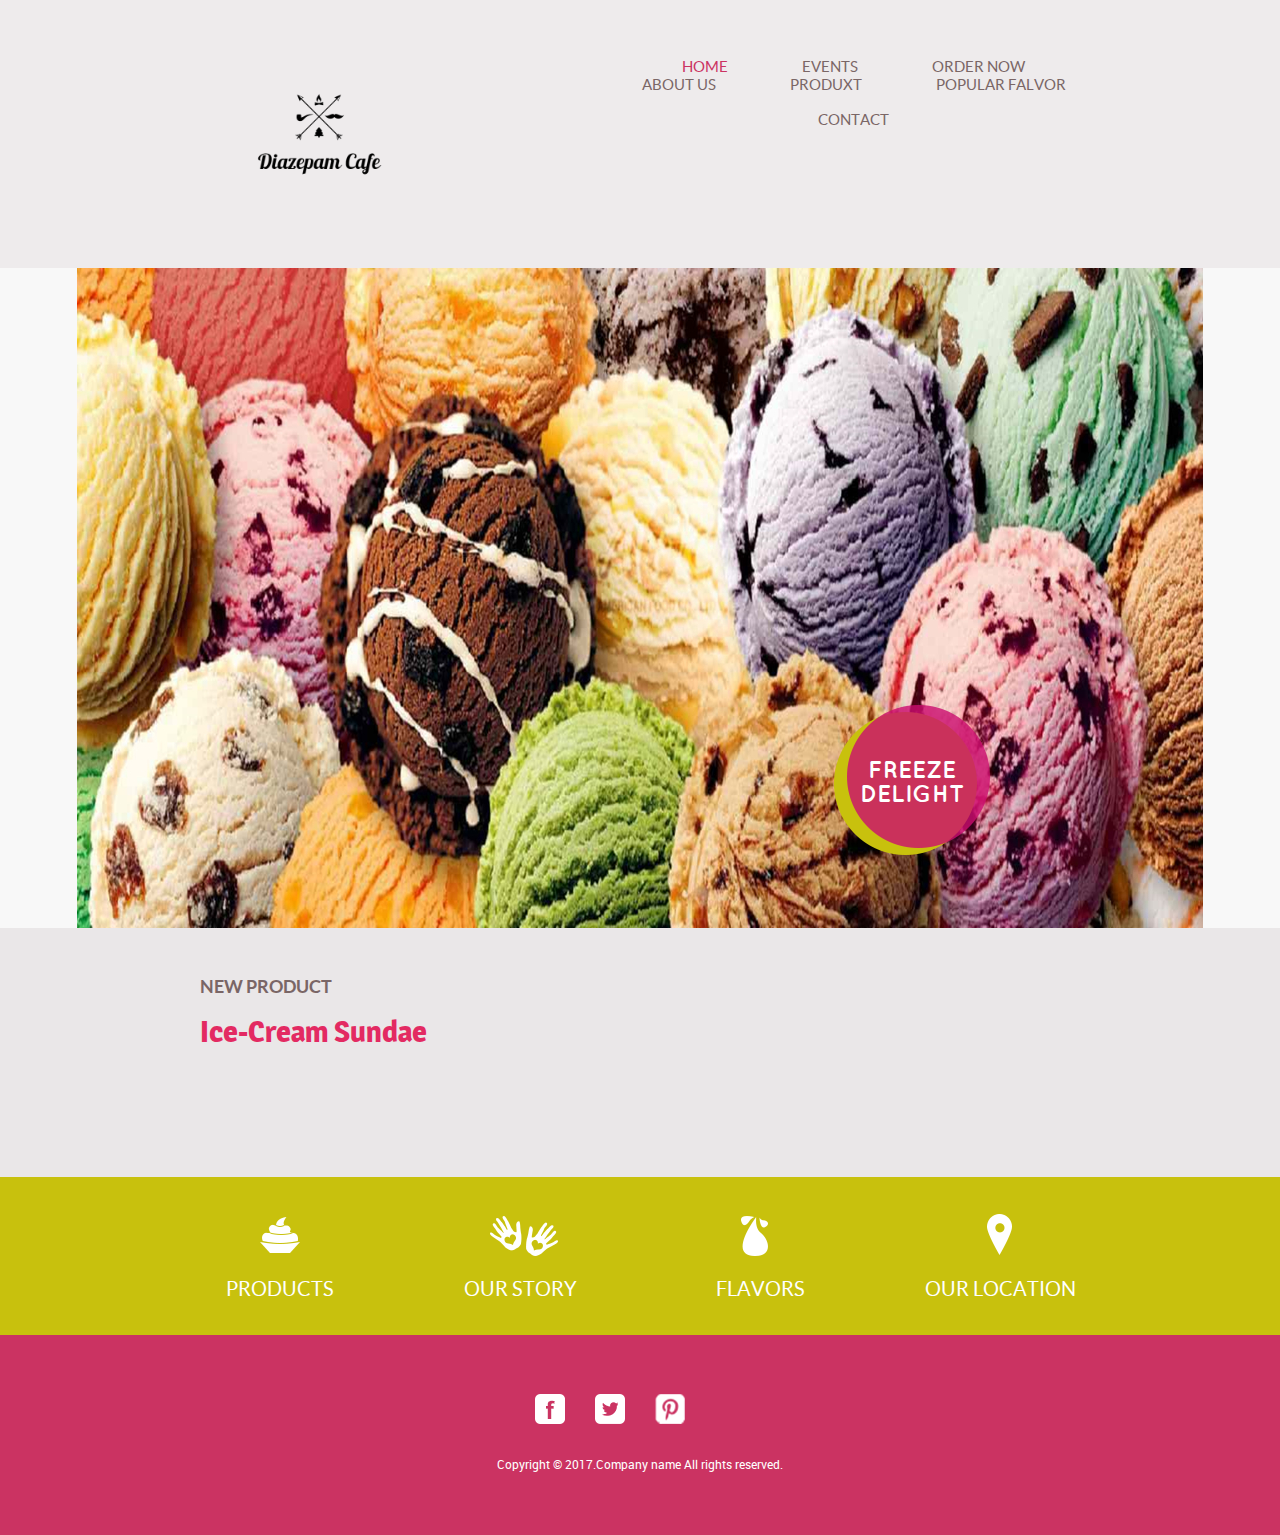
<file: index.html>
<!doctype html>
<html><!-- InstanceBegin template="/Templates/index.dwt" codeOutsideHTMLIsLocked="false" -->
<head>
	<meta charset="UTF-8">
	<meta name="viewport" content="width=device-width, initial-scale=1.0">
	<!-- InstanceBeginEditable name="doctitle" -->
	<title>Frozen Yogurt Shop</title>
	<!-- InstanceEndEditable -->
	<link rel="stylesheet" href="css/style.css" type="text/css">
	<link rel="stylesheet" type="text/css" href="css/mobile.css">
	<script src="js/mobile.js" type="text/javascript"></script>
	<!-- InstanceBeginEditable name="head" -->
	<!-- InstanceEndEditable -->
</head>
<body>
	<div id="page">
		<div id="header">
			<div>
				<a href="index.html" class="logo"><img src="images/logo.png" alt="" width="240" height="200"></a>
				<ul id="navigation">
										<li class="selected">
						<a href="index.html">Home</a>
					</li>
					<li> <a href="Events.html">Events</a> </li>
					<li> <a href="Order%20Now.html">ORDER NOW</a> </li>
					<li class="menu"><a href="about%20us.html">About US</a></li>
					
				  <li class="menu"><a href="product.html">PRODUXT</a>
					</li>
					<li> <a href="singlepost.html">popular falvor</a> </li>
					<li>
						<a href="Conatct%20and%20Feedback.html">Contact</a>
					</li>
				</ul>
			</div>
		</div>
		<!-- InstanceBeginEditable name="EditRegion1" -->
		</div><div id="body" class="home">
			<div class="header">
				<img src="images/bg-home.jpg" alt="">
				<div>
					<a href="product.html">Freeze Delight</a>
				</div>
			</div>
			<div class="body">
				<div>
					<div>
						<h1>NEW PRODUCT</h1>
						<h2>Ice-Cream Sundae</h2>
						
					</div>
</div>
			</div>
			<div class="footer">
				<div>
					<ul>
						<li>
							<a href="product.html" class="product"></a>
							<h1>PRODUCTS</h1>
						</li>
						<li>
							<a href="about.html" class="about"></a>
							<h1>OUR STORY</h1>
						</li>
						<li>
							<a href="product.html" class="flavor"></a>
							<h1>FLAVORS</h1>
						</li>
						<li>
							<a href="contact.html" class="contact"></a>
							<h1>OUR LOCATION</h1>
						</li>
					</ul>
				</div>
			</div>
		</div><!-- InstanceEndEditable -->
		<div id="footer">
			<div>
				<div class="connect">
					<a  class="facebook">facebook</a>
					<a  class="twitter">twitter</a>
					<a  class="pinterest">pinterest</a>
				</div>
				<p>Copyright &copy; 2017.Company name All rights reserved.</p>
			</div>
		</div>
	</div>
</body>
<!-- InstanceEnd --></html>
</file>
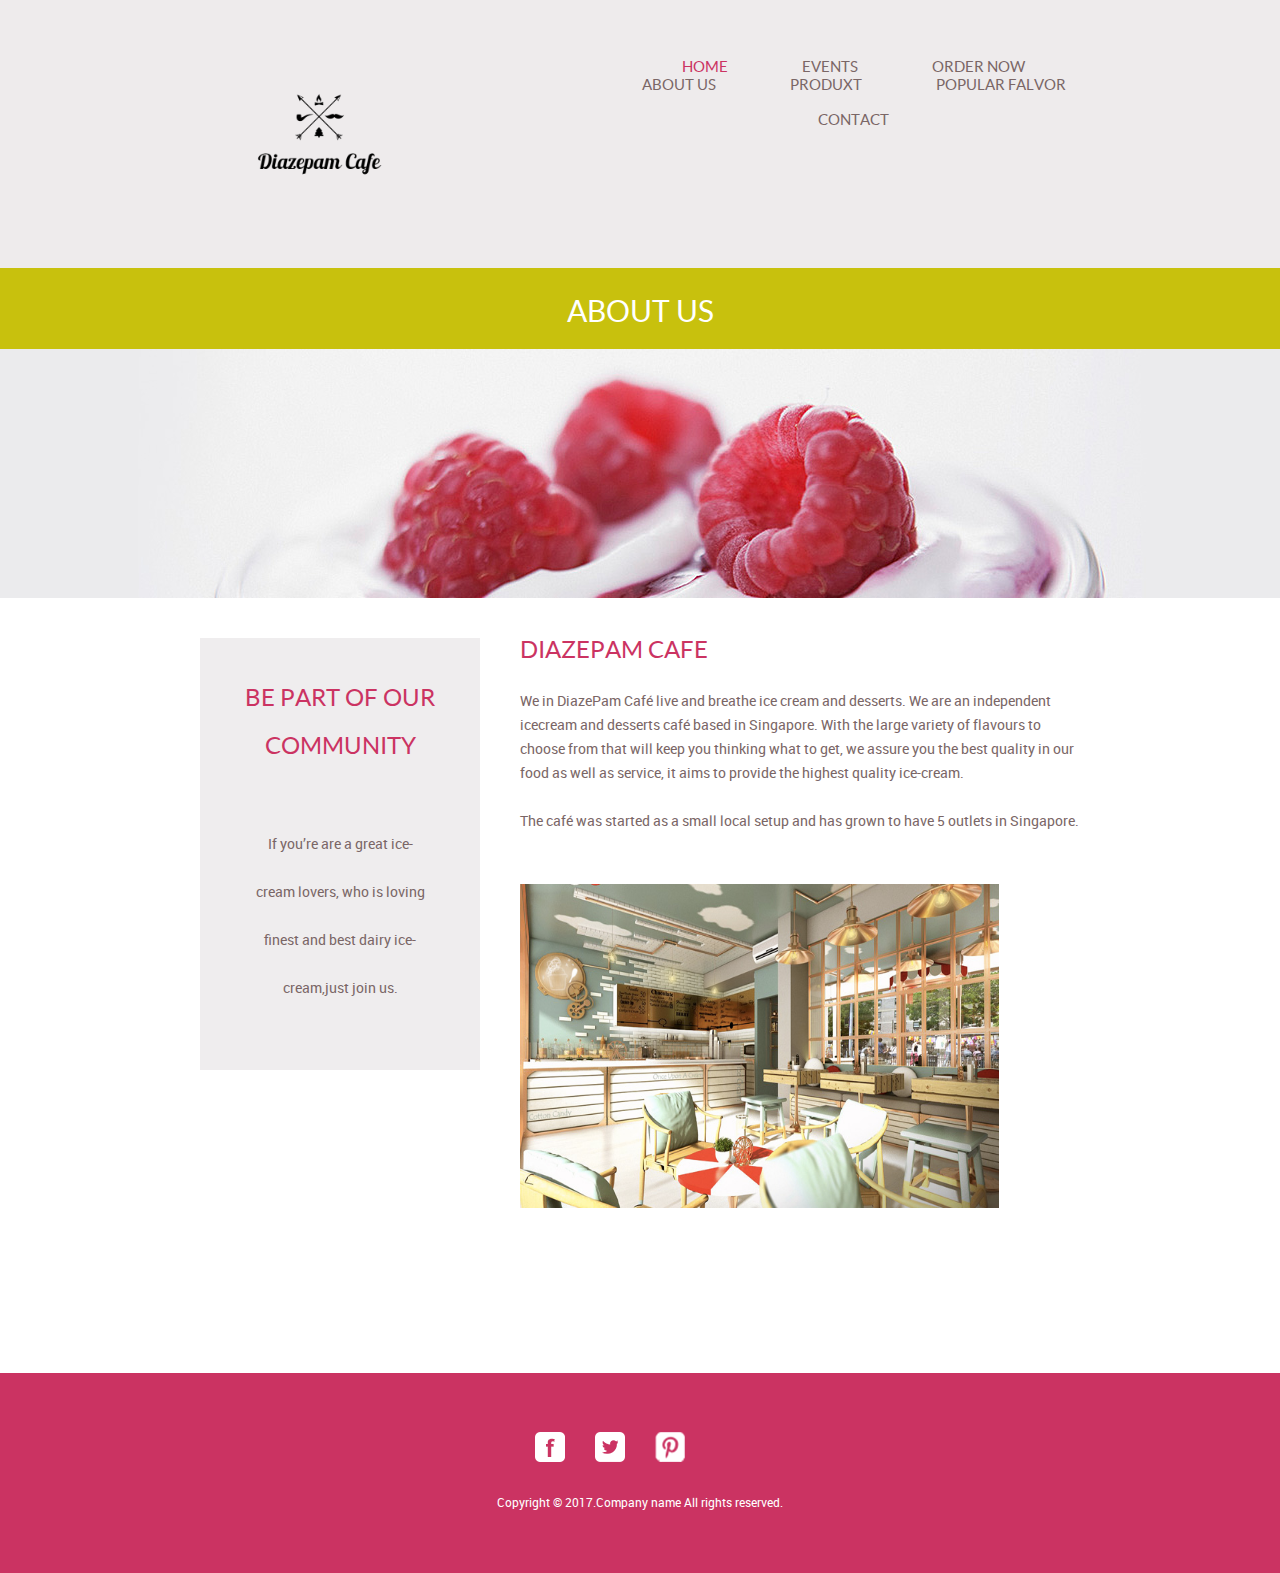
<file: about us.html>
<!doctype html>
<html><!-- InstanceBegin template="/Templates/index.dwt" codeOutsideHTMLIsLocked="false" -->
<head>
	<meta charset="UTF-8">
	<meta name="viewport" content="width=device-width, initial-scale=1.0">
	<!-- InstanceBeginEditable name="doctitle" -->
	<title>Frozen Yogurt Shop</title>
	<!-- InstanceEndEditable -->
	<link rel="stylesheet" href="css/style.css" type="text/css">
	<link rel="stylesheet" type="text/css" href="css/mobile.css">
	<script src="js/mobile.js" type="text/javascript"></script>
	<!-- InstanceBeginEditable name="head" -->
	<!-- InstanceEndEditable -->
</head>
<body>
	<div id="page">
		<div id="header">
			<div>
				<a href="index.html" class="logo"><img src="images/logo.png" alt="" width="240" height="200"></a>
				<ul id="navigation">
										<li class="selected">
						<a href="index.html">Home</a>
					</li>
					<li> <a href="Events.html">Events</a> </li>
					<li> <a href="Order Now.html">ORDER NOW</a> </li>
					<li class="menu"><a href="about us.html">About US</a></li>
					
				  <li class="menu"><a href="product.html">PRODUXT</a>
					</li>
					<li> <a href="singlepost.html">popular falvor</a> </li>
					<li>
						<a href="Conatct and Feedback.html">Contact</a>
					</li>
				</ul>
			</div>
		</div>
		<!-- InstanceBeginEditable name="EditRegion1" -->
		</div><div id="body">
			<div class="header">
				<div>
					<h1>About US</h1>
				</div>
			</div>
			<div class="body">
				<img src="images/bg-header-about.jpg" alt="">
			</div>
			<div class="footer">
				<div class="sidebar">
					<h1>Be Part of Our Community</h1>
					<p>If you’re are a great ice-cream lovers, who is loving  finest and best dairy ice-cream,just join us.</p>
				</div>
				<div class="article">
					<h1>Diazepam Cafe</h1>
					<p>We in DiazePam Café live and breathe ice cream and desserts. We are an independent icecream and desserts café based in Singapore. With the large variety of flavours to choose from that will keep you thinking what to get, we assure you the best quality in our food as well as service, it aims to provide the highest quality ice-cream.</p>
					<p>The café was started as a small local setup and has grown to have 5 outlets in Singapore.</p>
					
					<h1></h1>
					<span><img src="images/Once-Upon-a-cream-Ice-Cream-Shop-Thailand-MADA-Design-Factory-1.png" width="479" height="324" alt=""/></span>
					<span></span>
				  <p></p>
					<p></p>
				</div>
			</div>
		</div>
		
</body><!-- InstanceEndEditable -->
		<div id="footer">
			<div>
				<div class="connect">
					<a  class="facebook">facebook</a>
					<a  class="twitter">twitter</a>
					<a  class="pinterest">pinterest</a>
				</div>
				<p>Copyright &copy; 2017.Company name All rights reserved.</p>
			</div>
		</div>
	</div>
</body>
<!-- InstanceEnd --></html>
</file>
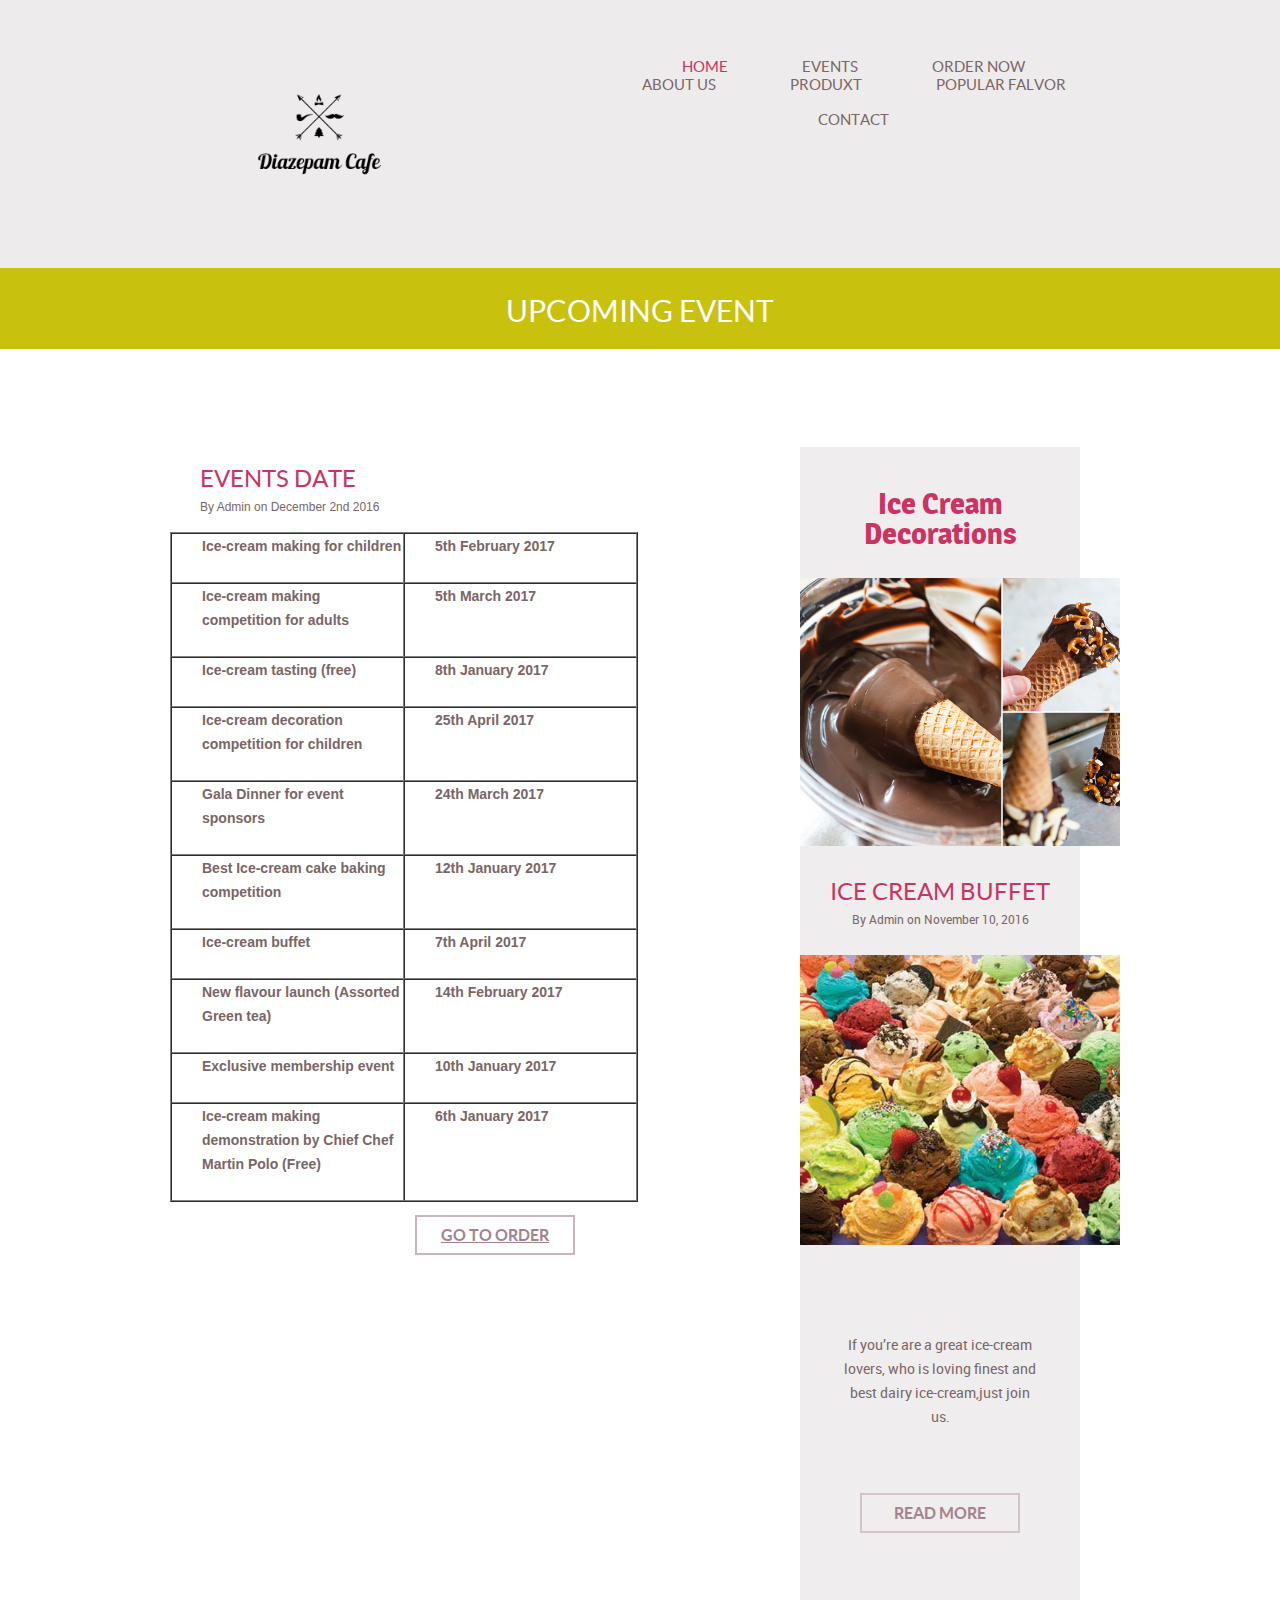
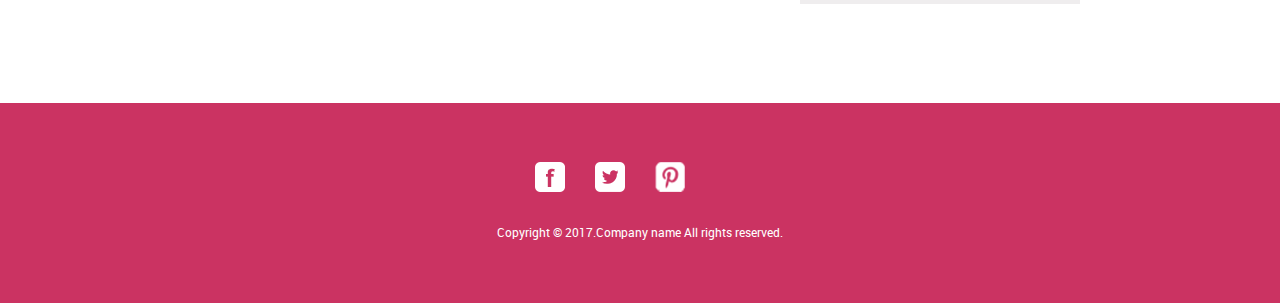
<file: Events.html>
<!doctype html>
<html><!-- InstanceBegin template="/Templates/index.dwt" codeOutsideHTMLIsLocked="false" -->
<head>
	<meta charset="UTF-8">
	<meta name="viewport" content="width=device-width, initial-scale=1.0">
	<!-- InstanceBeginEditable name="doctitle" -->
	<title>Frozen Yogurt Shop</title>
	<!-- InstanceEndEditable -->
	<link rel="stylesheet" href="css/style.css" type="text/css">
	<link rel="stylesheet" type="text/css" href="css/mobile.css">
	<script src="js/mobile.js" type="text/javascript"></script>
	<!-- InstanceBeginEditable name="head" -->
	<!-- InstanceEndEditable -->
</head>
<body>
	<div id="page">
		<div id="header">
			<div>
				<a href="index.html" class="logo"><img src="images/logo.png" alt="" width="240" height="200"></a>
				<ul id="navigation">
										<li class="selected">
						<a href="index.html">Home</a>
					</li>
					<li> <a href="Events.html">Events</a> </li>
					<li> <a href="Order%20Now.html">ORDER NOW</a> </li>
					<li class="menu"><a href="about%20us.html">About US</a></li>
					
				  <li class="menu"><a href="product.html">PRODUXT</a>
					</li>
					<li> <a href="singlepost.html">popular falvor</a> </li>
					<li>
						<a href="Conatct%20and%20Feedback.html">Contact</a>
					</li>
				</ul>
			</div>
		</div>
		<!-- InstanceBeginEditable name="EditRegion1" -->
		<div id="body">
			<div class="header">
				<div>
					<h1>Upcoming event</h1>
				</div>
			</div>
			<div class="singlepost">
			  <div class="featured">
			    <h1>Events Date</h1>
					<span>By Admin on December 2nd 2016</span>
					
			      <table border="1" cellspacing="0" cellpadding="0">
				      <tr>
				        <td width="231" valign="top" bgcolor="#FFFFFF" style="color: #E20BD8"><p><strong>Ice-cream   making for children</strong></p></td>
				        <td width="231" valign="top"><p><strong>5th   February 2017</strong></p></td>
			        </tr>
				      <tr>
				        <td width="231" valign="top" bgcolor="#FFFFFF" style="color: #E20BD8"><p><strong>Ice-cream   making competition for adults</strong></p></td>
				        <td width="231" valign="top"><p><strong>5th   March 2017</strong></p></td>
			        </tr>
				      <tr>
				        <td width="231" valign="top" bgcolor="#FFFFFF" style="color: #E20BD8"><p><strong>Ice-cream   tasting (free)</strong></p></td>
				        <td width="231" valign="top"><p><strong>8th   January 2017</strong></p></td>
			        </tr>
				      <tr>
				        <td width="231" valign="top" bgcolor="#FFFFFF" style="color: #E20BD8"><p><strong>Ice-cream   decoration competition for children</strong></p></td>
				        <td width="231" valign="top"><p><strong>25th   April 2017</strong></p></td>
			        </tr>
				      <tr>
				        <td width="231" valign="top" bgcolor="#FFFFFF" style="color: #E20BD8"><p><strong>Gala   Dinner for event sponsors</strong></p></td>
				        <td width="231" valign="top"><p><strong>24th   March 2017</strong></p></td>
			        </tr>
				      <tr>
				        <td width="231" valign="top" bgcolor="#FFFFFF" style="color: #E20BD8"><p><strong>Best   Ice-cream cake baking competition</strong></p></td>
				        <td width="231" valign="top"><p><strong>12th   January 2017</strong></p></td>
			        </tr>
				      <tr>
				        <td width="231" valign="top" bgcolor="#FFFFFF" style="color: #E20BD8"><p><strong>Ice-cream   buffet</strong></p></td>
				        <td width="231" valign="top"><p><strong>7th   April 2017</strong></p></td>
			        </tr>
				      <tr>
				        <td width="231" valign="top" bgcolor="#FFFFFF" style="color: #E20BD8"><p><strong>New   flavour launch (Assorted Green tea)</strong></p></td>
				        <td width="231" valign="top"><p><strong>14th   February 2017</strong></p></td>
			        </tr>
				      <tr>
				        <td width="231" valign="top" bgcolor="#FFFFFF" style="color: #E20BD8"><p><strong>Exclusive   membership event</strong></p></td>
				        <td width="231" valign="top"><p><strong>10th   January 2017</strong></p></td>
			        </tr>
				      <tr>
				        <td width="231" valign="top" bgcolor="#FFFFFF" style="color: #E20BD8"><p><strong>Ice-cream   making demonstration by Chief Chef Martin Polo (Free) </strong></p></td>
				        <td width="231" valign="top"><p><strong>6th   January 2017</strong></p></td>
			        </tr>
		        </table>
		        <p><a href="Order Now.html" class="load">go to order</a>			    </p>
			  </div>
				<div class="sidebar">
				  <h1>Ice Cream Decorations</h1>
					<img src="images/ice cream decorations.jpg" alt="" width="403" height="268"/>
<h2>Ice cream buffet</h2>
					<span>By Admin on November 10, 2016</span>
				  <img src="images/icecreambuffetcompressed.jpg" width="400" height="290" alt=""/>
<p>&nbsp;</p>
<p>If you’re are a great ice-cream lovers, who is loving  finest and best dairy ice-cream,just join us.</p>
					<a href="product.html" class="more">Read More</a>
				</div>
			</div>
		</div><!-- InstanceEndEditable -->
		<div id="footer">
			<div>
				<div class="connect">
					<a  class="facebook">facebook</a>
					<a  class="twitter">twitter</a>
					<a  class="pinterest">pinterest</a>
				</div>
				<p>Copyright &copy; 2017.Company name All rights reserved.</p>
			</div>
		</div>
	</div>
</body>
<!-- InstanceEnd --></html>
</file>
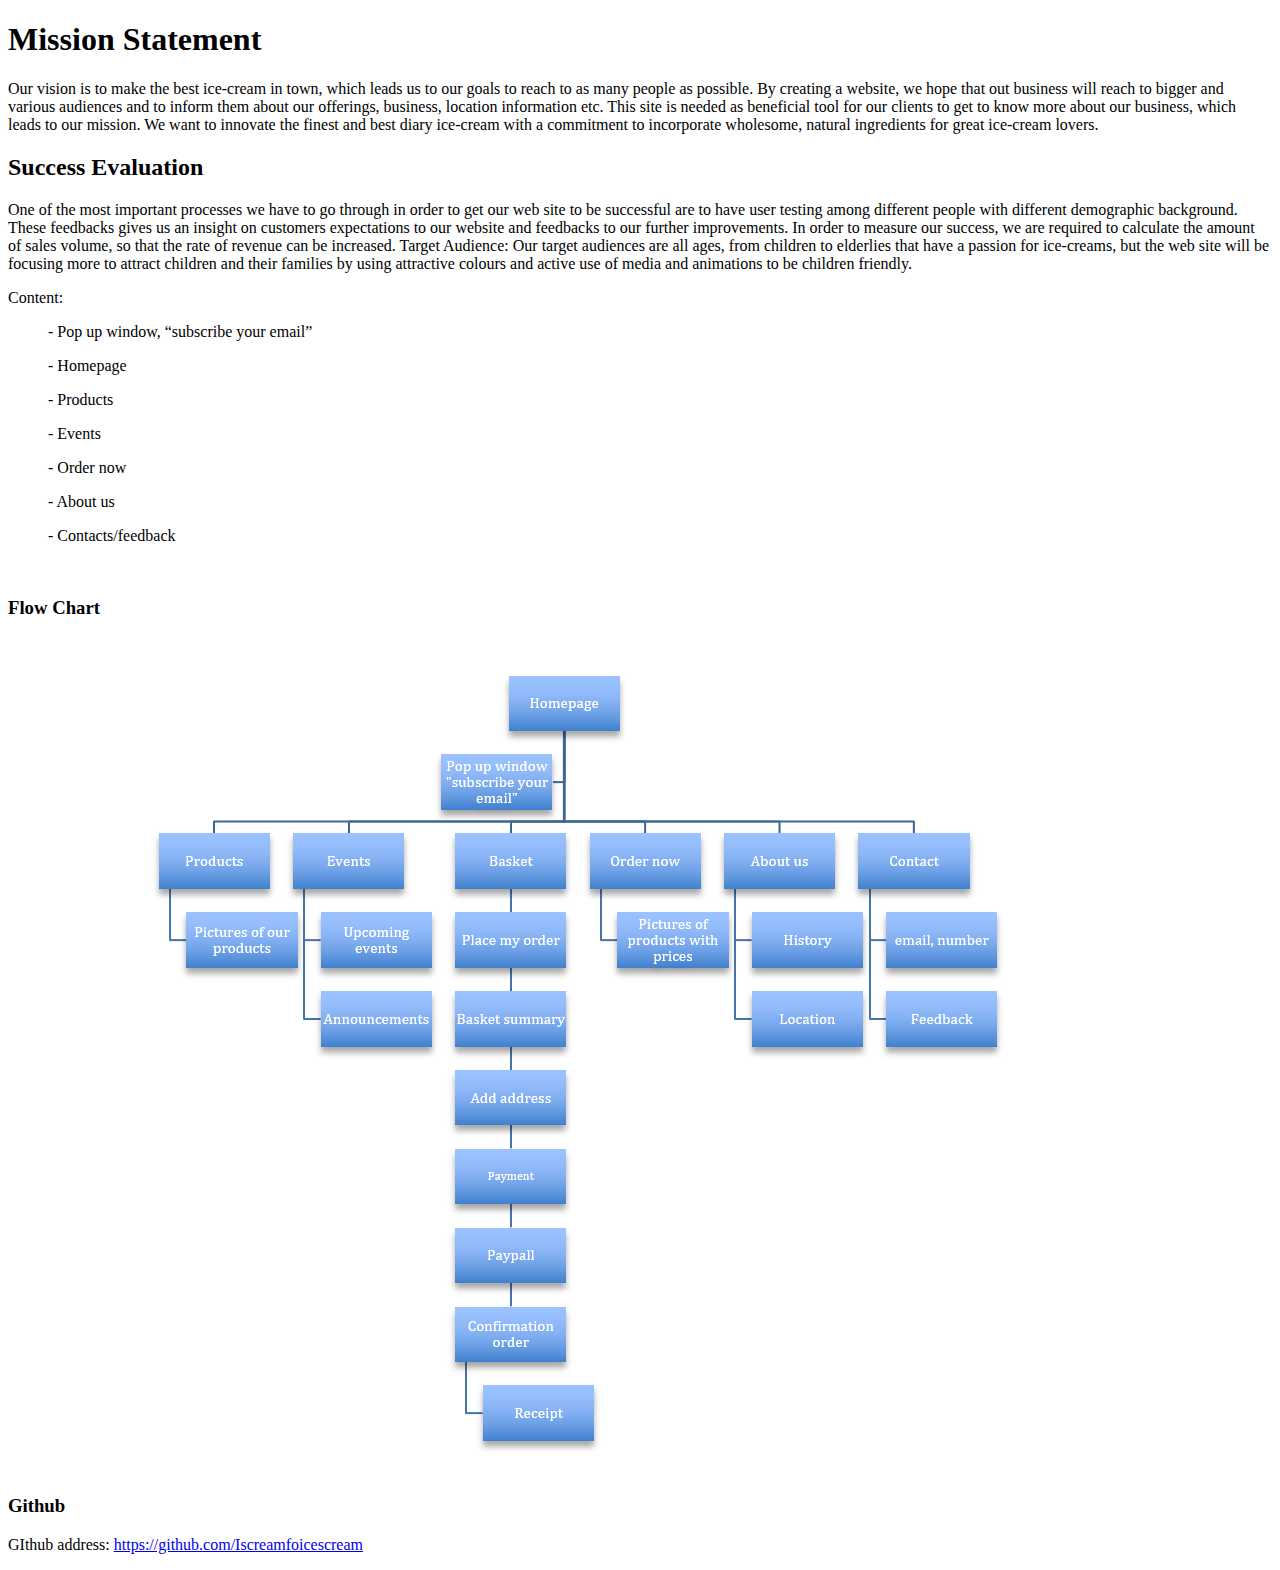
<file: Mission Statement (Ice Cream).html>
<!doctype html>
<html>
<head>
<meta charset="UTF-8">
<title>Icecream</title>
</head>

<body>
<h1>Mission Statement</h1>
<p>Our vision is to make the best ice-cream in town, which leads us to our goals to reach to as many people as possible. 
By creating a website, we hope that out business will reach to bigger and various audiences and to inform them about our offerings, business, location information etc. 

This site is needed as beneficial tool for our clients to get to know more about our business, which leads to our mission. We want to innovate the finest and best diary ice-cream with a commitment to incorporate wholesome, natural ingredients for great ice-cream lovers. 
</p>

<h2>Success Evaluation</h2>
<p>One of the most important processes we have to go through in order to get our web site to be successful are to have user testing among different people with different demographic background. These feedbacks gives us an insight on customers expectations to our website and feedbacks to our further improvements. 
In order to measure our success, we are required to calculate the amount of sales volume, so that the rate of revenue can be increased. 

Target Audience: 
Our target audiences are all ages, from children to elderlies that have a passion for ice-creams, but the web site will be focusing more to attract children and their families by using attractive colours and active use of media and animations to be children friendly. 
</p>
<p>Content:  </p>
<blockquote>
  <p>	-	Pop up window, “subscribe your email”  </p>
  <p>-	Homepage  </p>
  <p>-	Products</p>
  <p> -	Events</p>
  <p> -	Order now</p>
  <p> -	About us  </p>
  <p>-	Contacts/feedback </p>
  <p>&nbsp;</p>
</blockquote>

<h3>Flow Chart</h3>
<p><img src="images/Flowchart.png" width="1072" height="834" alt=""/></p>
<h3>Github </h3>
<p>GIthub address: <a href="https://github.com/Iscreamfoicescream">https://github.com/Iscreamfoicescream</a></p>
</body>
</html>
</file>
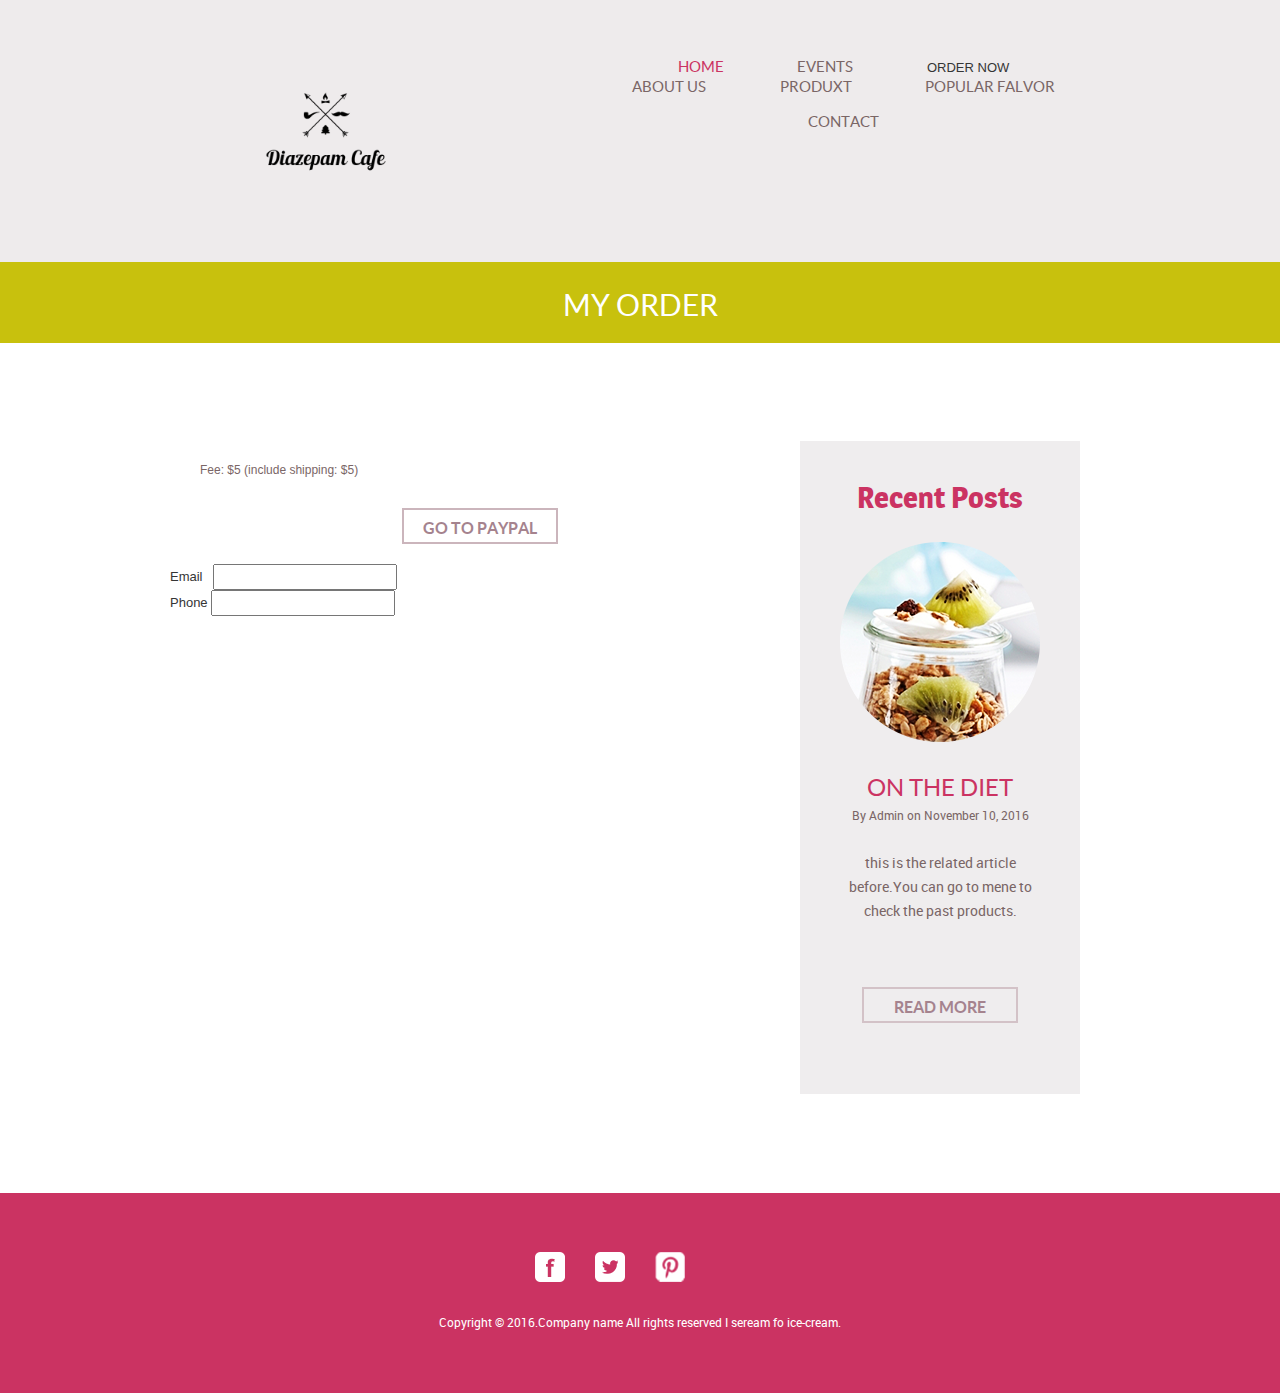
<file: Order Now.html>
<!doctype html>
<html>
<head>
    <meta charset="UTF-8">
    <meta name="viewport" content="width=device-width, initial-scale=1.0">
    <title>My Order</title>
    <link rel="stylesheet" href="css/style.css" type="text/css">
    <link rel="stylesheet" type="text/css" href="css/mobile.css">
    <script src="js/mobile.js" type="text/javascript"></script>
    <link rel="stylesheet" type="text/css" href="js/zui/css/zui.min.css">
    <script src="js/zui/lib/jquery/jquery.js" type="text/javascript"></script>
    <script src="js/zui/js/zui.min.js" type="text/javascript"></script>
    <script src="js/zui/lib/jquery/jquery.cookie.js" type="text/javascript"></script>
</head>
<body>
<div id="page">
    <div id="header">
        <div>
            <a href="product.html" class="logo"><img src="images/logo.png" alt="" width="241" height="194"></a>
            <ul id="navigation">
                <li class="selected">
                    <a href="index.html">Home</a>
                </li>
                <li><a href="Events.html">Events</a></li>
                <li>ORDER NOW</li>
                <li class="menu"><a href="about us.html">About US</a>

                </li>
                <li class="menu"><a href="product.html">PRODUXT</a>
                </li>
                <li> <a href="singlepost.html">popular falvor</a> </li>
                <li>
                    <a href="Conatct and Feedback.html">Contact</a>
            
                </li>
            </ul>
        </div>
    </div>
    <div id="body">
        <div class="header">
            <div>
                <h1>My Order</h1>
            </div>
        </div>
        <div class="singlepost">
            <div class="featured">
                <div class="order">
                </div>
                <span>Fee: $<span id="fee" style="display:inline-block;padding: 0">0</span> (include shipping: $5)</span>
                <a href="https://www.paypal.com" class="load">go to paypal</a>
                <br>
                Email &nbsp;&nbsp;<input id="email" type="text" onkeyup="checkEmail()"/>
                <span id="email-error" style="display:inline-block;color:red;"></span>
                <br>
                Phone <input id="phone" type="text" onkeyup="checkPhone()"/>
                <span id="phone-error" style="display:inline-block;color:red;"></span>
            </div>
            <div class="sidebar">
                <h1>Recent Posts</h1>
                <img src="images/on-diet.png" alt="">
                <h2>ON THE DIET</h2>
                <span>By Admin on November 10, 2016</span>
                <p>this is the related article before.You can go to mene to check the past products.</p>
                <a href="product.html" class="more">Read More</a>
            </div>
        </div>
    </div>
    <div id="footer">
        <div>
            <div class="connect">
                <a class="facebook">facebook</a>
                <a class="twitter">twitter</a>
                <a class="pinterest">pinterest</a>
            </div>
            <p>Copyright &copy; 2016.Company name All rights reserved I seream fo ice-cream.</p>
        </div>
    </div>
</div>
</body>
<script>
    var productInfo = [
        {name: 'Ice-Cream', price: 5, img: 'images/Ice-cream – singledouble scoop.jpg'},
        {name: 'Waffle Ice-Cream', price: 8, img: 'images/Waffle ice-cream.jpg'},
        {name: 'Ice-Cream Cake', price: 7.5, img: 'images/icecream cake.jpg'},
        {name: 'Fried Ice-Cream', price: 10, img: 'images/ice cream fried.jpg'},
        {name: 'Ice-Cream Cookies', price: 6, img: 'images/icecream cookies.jpg'},
        {name: 'Ice-Cream Sundae', price: 9, img: 'images/Sundae.jpg'}
    ];
    $(function () {
        var fee = 5;
        for (var i = 0; i < 6; i++) {
            var count = $.cookie('p' + i);
            if (count) {
                var product = productInfo[i];
                fee += parseInt(count) * product.price;
                var html = '<div class="product"><img src="' + product.img
                    + '" width="254" height="275"/><h1>' + product.name
                    + '</h1><span style="display:inline-block">SGD: $' + product.price
                    + '</span><span style="display:inline-block">Quantity: ' + count
                    + '</span></div>';
                $('.order').append(html);
            }
            $('#fee').text(fee);
        }

    });
    function checkEmail() {
        var email_ = document.getElementById('email').value;
        var error = document.getElementById('email-error');
        if (email_.length == 0) {
            error.innerHTML = '';
        }
        else if (!/[a-zA-Z\d_-]+@[a-zA-Z\d]+\.[a-zA-Z\d]+/.test(email_)) {
            error.innerHTML = 'email format wrong!';
        } else {
            error.innerHTML = '';
        }
    }
    function checkPhone() {
        var phone_ = document.getElementById('phone').value;
        var error = document.getElementById('phone-error');
        if (phone_.length == 0) {
            error.innerHTML = '';
        }
        else if (!/[\d]{8}/.test(phone_)) {
            error.innerHTML = 'phone shold be 8 digit!';
        } else {
            error.innerHTML = '';
        }
    }
</script>
</html>
</file>
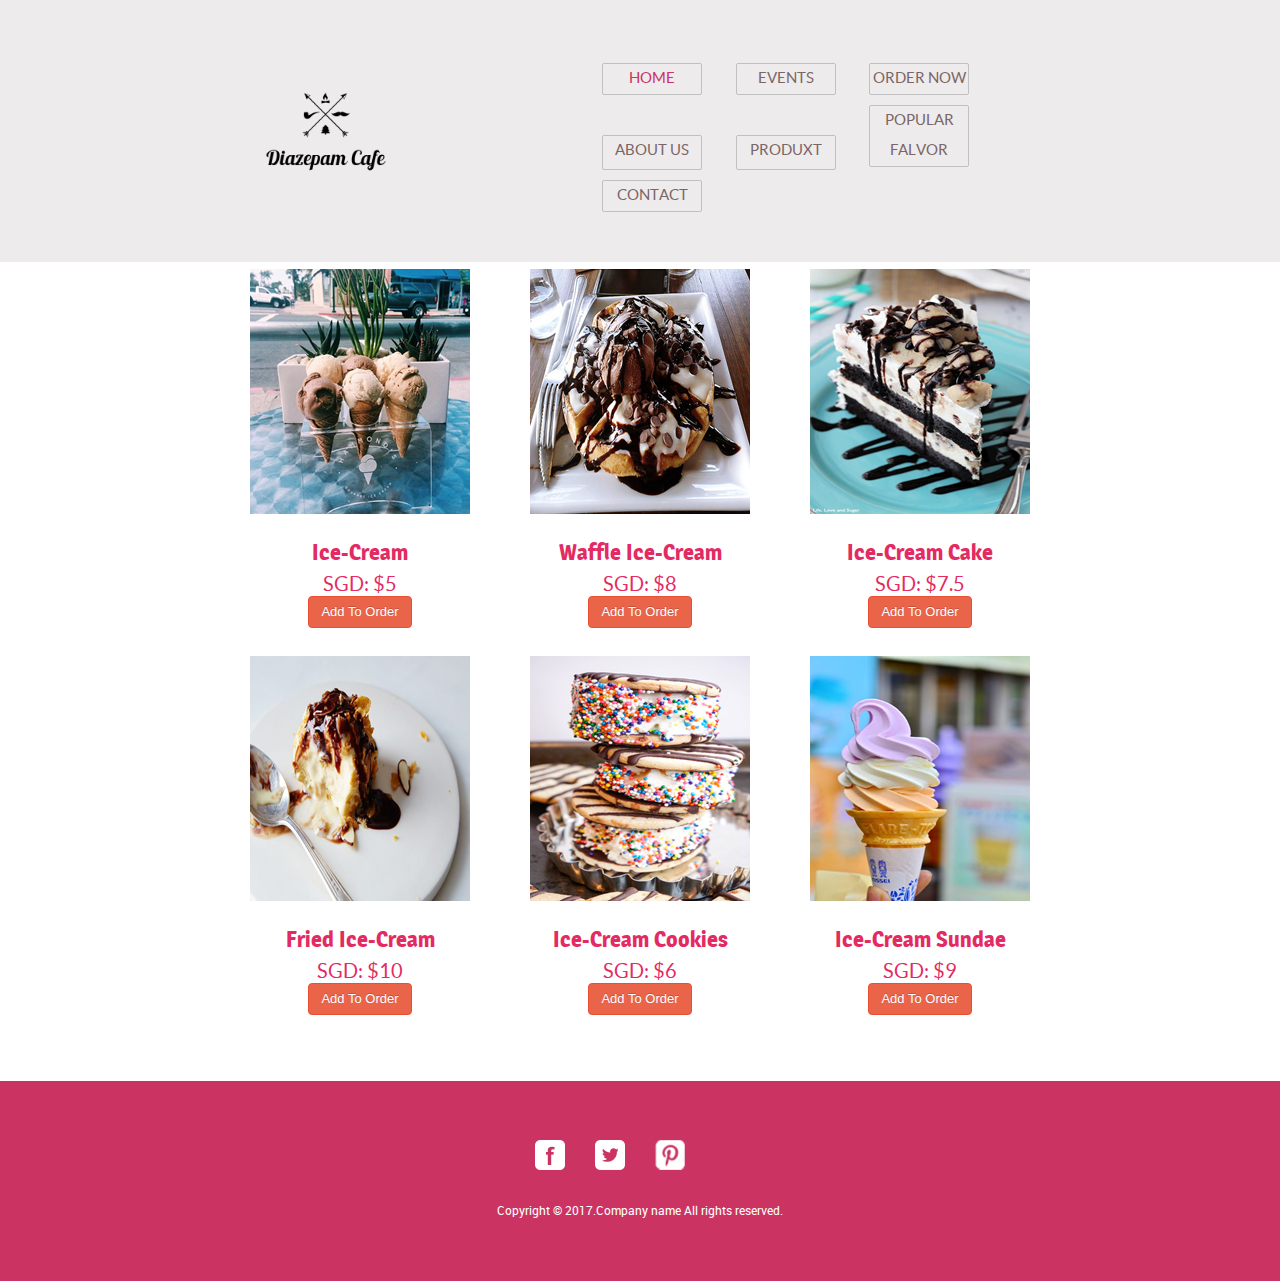
<file: product.html>
<!doctype html>
<html><!-- InstanceBegin template="/Templates/index.dwt" codeOutsideHTMLIsLocked="false" -->
<head>
    <meta charset="UTF-8">
    <meta name="viewport" content="width=device-width, initial-scale=1.0">
    <!-- InstanceBeginEditable name="doctitle" -->
    <title>Frozen Yogurt Shop</title>
    <!-- InstanceEndEditable -->
    <link rel="stylesheet" href="css/style.css" type="text/css">
    <link rel="stylesheet" type="text/css" href="css/mobile.css">
    <script src="js/mobile.js" type="text/javascript"></script>
    <link rel="stylesheet" type="text/css" href="js/zui/css/zui.min.css">
    <script src="js/zui/lib/jquery/jquery.js" type="text/javascript"></script>
    <script src="js/zui/js/zui.min.js" type="text/javascript"></script>
    <script src="js/zui/lib/jquery/jquery.cookie.js" type="text/javascript"></script>
    <!-- InstanceBeginEditable name="head" -->
    <!-- InstanceEndEditable -->
    <style type="text/css">
        #navigation{
            text-align: left!important;
        }
        #navigation li{
            border: 1px solid silver;
            border-radius: 2px;
            text-align: center;
            width: 100px!important;
            margin: 5px 15px!important;
            line-height: 30px;
        }
        #body .goods ul li{
            text-align: center;
        }
    </style>
</head>
<body>
<div id="page">
    <div id="header">
        <div>
            <a href="product.html" class="logo"><img src="images/logo.png" alt="" width="241" height="194"></a>
            <ul id="navigation">
                <li class="selected">
                    <a href="index.html">Home</a>
                </li>
                <li><a href="Events.html">Events</a></li>
                <li><a href="Order Now.html">ORDER NOW</a> </li>
                <li class="menu"><a href="about us.html">About US</a>

                </li>
                <li class="menu"><a href="product.html">PRODUXT</a>
                </li>
                <li> <a href="singlepost.html">popular falvor</a> </li>
                <li>
                    <a href="Conatct and Feedback.html">Contact</a>
            
                </li>
            </ul>
        </div>
    </div>
    <!-- InstanceBeginEditable name="EditRegion1" -->
    <div id="body">
        <div class="header">

        </div>
        <div class="goods">
            <ul>

                <li>
                    <a href="singlepost.html">
                        <img src="images/Ice-cream – singledouble scoop.jpg" alt="" width="245" height="245"/>
                    </a>
                    <h1>Ice-Cream</h1>
                    <h2>SGD: $5</h2>
                    <button data-id="p0" class="btn btn-danger">Add To Order</button>
                </li>
                <li>
                    <a href="singlepost.html">
                        <img src="images/Waffle ice-cream.jpg" alt=""/>
                    </a>
                    <h1>Waffle ice-cream</h1>
                    <h2>SGD: $8</h2>
                    <button data-id="p1" class="btn btn-danger">Add To Order</button>
                </li>
                <li>
                    <a href="singlepost.html">
                        <img src="images/icecream cake.jpg" alt="" width="164" height="245"/>
                    </a>
                    <h1>Ice-cream cake</h1>
                    <h2>SGD: $7.5</h2>
                    <button data-id="p2" class="btn btn-danger">Add To Order</button>
                </li>
            </ul>
            <ul>

                <li>
                    <a href="singlepost.html">
                        <img src="images/ice cream fried.jpg" alt="" width="367" height="245"/>
                    </a>
                    <h1>Fried ice-cream</h1>
                    <h2>SGD: $10</h2>
                    <button data-id="p3" class="btn btn-danger">Add To Order</button>
                </li>
                <li>
                    <a href="singlepost.html">
                        <img src="images/icecream cookies.jpg" alt=""/>
                    </a>
                    <h1>Ice-cream cookies</h1>
                    <h2>SGD: $6</h2>
                    <button data-id="p4" class="btn btn-danger">Add To Order</button>
                </li>
                <li>
                    <a href="singlepost.html">
                        <img src="images/Sundae.jpg" alt=""/>
                    </a>
                    <h1>Ice-cream sundae</h1>
                    <h2>SGD: $9</h2>
                    <button data-id="p5" class="btn btn-danger">Add To Order</button>
                </li>
            </ul>
            <ul>

            </ul>
        </div>
    </div><!-- InstanceEndEditable -->
    <div id="footer">
        <div>
            <div class="connect">
                <a class="facebook">facebook</a>
                <a class="twitter">twitter</a>
                <a class="pinterest">pinterest</a>
            </div>
            <p>Copyright &copy; 2017.Company name All rights reserved.</p>
        </div>
    </div>
</div>
<script>
    $('.btn-danger').click(function () {
        var id = $(this).attr('data-id');
        var count = $.cookie(id);
        count = !count ? 1 : parseInt(count) + 1;
        $.cookie(id, count);
        $.zui.messager.show('add to order success', {
            type : 'success',
            icon : 'ok-sign'
        });
    });
</script>
</body>
<!-- InstanceEnd --></html>
</file>
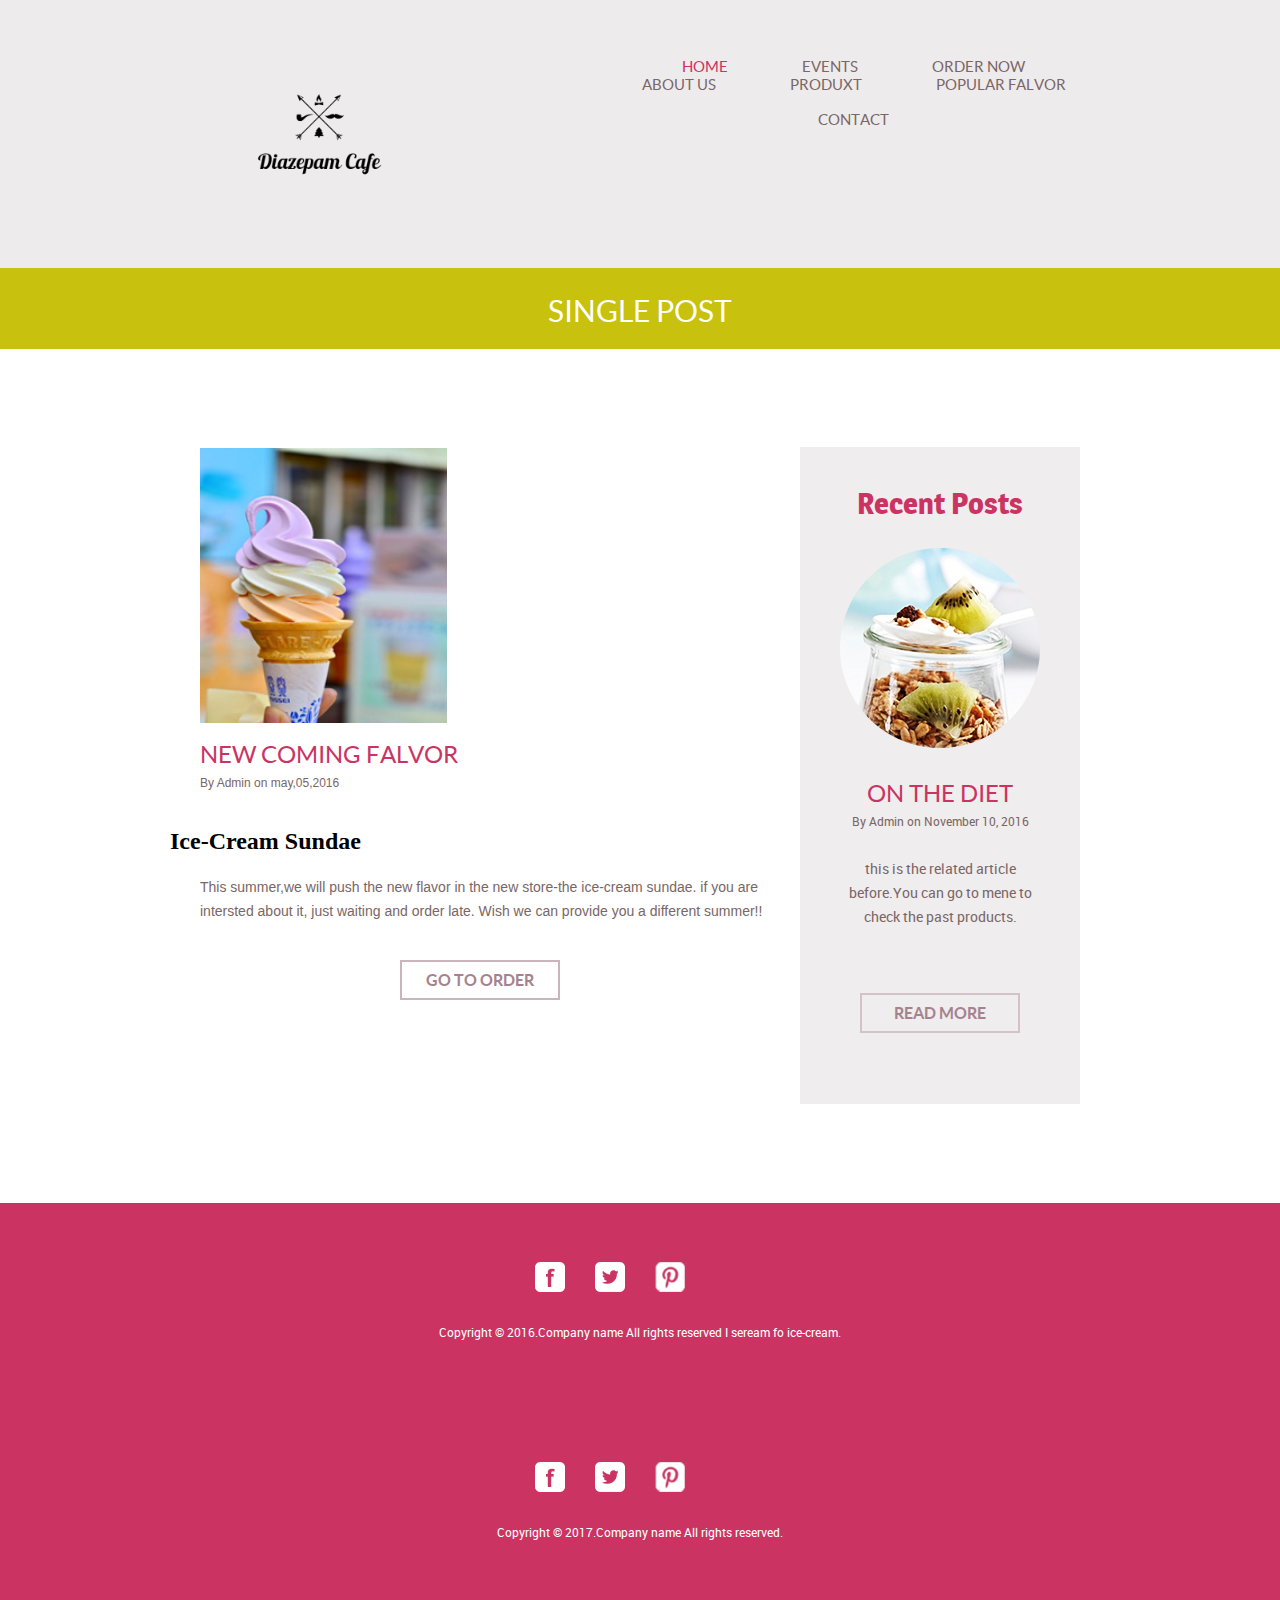
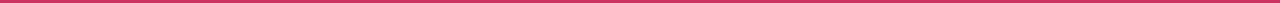
<file: singlepost.html>
<!doctype html>
<html><!-- InstanceBegin template="/Templates/index.dwt" codeOutsideHTMLIsLocked="false" -->
<head>
	<meta charset="UTF-8">
	<meta name="viewport" content="width=device-width, initial-scale=1.0">
	<!-- InstanceBeginEditable name="doctitle" -->
	<title>Frozen Yogurt Shop</title>
	<!-- InstanceEndEditable -->
	<link rel="stylesheet" href="css/style.css" type="text/css">
	<link rel="stylesheet" type="text/css" href="css/mobile.css">
	<script src="js/mobile.js" type="text/javascript"></script>
	<!-- InstanceBeginEditable name="head" -->
	<!-- InstanceEndEditable -->
</head>
<body>
	<div id="page">
		<div id="header">
			<div>
				<a href="index.html" class="logo"><img src="images/logo.png" alt="" width="240" height="200"></a>
				<ul id="navigation">
										<li class="selected">
						<a href="index.html">Home</a>
					</li>
					<li> <a href="Events.html">Events</a> </li>
					<li> <a href="Order%20Now.html">ORDER NOW</a> </li>
					<li class="menu"><a href="about%20us.html">About US</a></li>
					
				  <li class="menu"><a href="product.html">PRODUXT</a>
					</li>
					<li> <a href="singlepost.html">popular falvor</a> </li>
					<li>
						<a href="Conatct%20and%20Feedback.html">Contact</a>
					</li>
				</ul>
			</div>
		</div>
		<!-- InstanceBeginEditable name="EditRegion1" -->
		</div><div id="body">
			<div class="header">
				<div>
					<h1>Single Post</h1>
				</div>
			</div>
			<div class="singlepost">
				<div class="featured"><img src="images/Sundae.jpg" width="254" height="275" alt=""/>
					<h1>NEW coming falvor</h1>
					<span>By Admin on may,05,2016 </span>
					<h2><strong>
						Ice-Cream Sundae
					</strong></h2>
					
				  <p>
					This summer,we will push the new flavor in the new store-the ice-cream sundae. if you are intersted about it, just waiting and order late. Wish we can provide you a different summer!!
				  </p>
					<a href="order now.html" class="load">go to order</a>
			  </div>
			  <div class="sidebar">
					<h1>Recent Posts</h1>
					<img src="images/on-diet.png" alt="">
					<h2>ON THE DIET</h2>
					<span>By Admin on November 10, 2016</span>
					<p>this is the related article before.You can go to mene to check the past products.</p>
					<a href="product.html" class="more">Read More</a>
				</div>
			</div>
		</div>
		<div id="footer">
			<div>
				<div class="connect">
					<a  class="facebook">facebook</a>
					<a  class="twitter">twitter</a>
					<a  class="pinterest">pinterest</a>
				</div>
				<p>Copyright &copy; 2016.Company name All rights reserved I seream fo ice-cream.</p>
			</div>
		</div>
	</div>
</body><!-- InstanceEndEditable -->
		<div id="footer">
			<div>
				<div class="connect">
					<a  class="facebook">facebook</a>
					<a  class="twitter">twitter</a>
					<a  class="pinterest">pinterest</a>
				</div>
				<p>Copyright &copy; 2017.Company name All rights reserved.</p>
			</div>
		</div>
	</div>
</body>
<!-- InstanceEnd --></html>
</file>
<file: css/style.css>
/* Website template by freewebsitetemplates.com */
body {
	margin: 0;
	padding: 0;
	position: relative;
	width: auto;
}
body #page {
	margin: 0;
	overflow: hidden;
	padding: 0;
	width: auto;
}
a {
	text-decoration: none;
	outline: none;
}
a:active {
	background: none;
}
img {
	border: none;
}
/*-------------------------------------------FONTS---------------------------------------------*/
@font-face {
	font-family: 'roboto-regular-webfont';
	src: url('../fonts/roboto-regular-webfont.eot');
	src: url('../fonts/roboto-regular-webfont.woff') format('woff'), url('../fonts/roboto-regular-webfont.ttf') format('truetype'), url('../fonts/roboto-regular-webfont.svg') format('svg');
}
@font-face {
	font-family: 'quicksand-bold-webfont';
	src: url('../fonts/quicksand-bold-webfont.eot');
	src: url('../fonts/quicksand-bold-webfont.woff') format('woff'), url('../fonts/quicksand-bold-webfont.ttf') format('truetype'), url('../fonts/quicksand-bold-webfont.svg') format('svg');
}
@font-face {
	font-family: 'magra-bold-webfont';
	src: url('../fonts/magra-bold-webfont.eot');
	src: url('../fonts/magra-bold-webfont.woff') format('woff'), url('../fonts/magra-bold-webfont.ttf') format('truetype'), url('../fonts/magra-bold-webfont.svg') format('svg');
}
@font-face {
	font-family: 'lato-regular-webfont';
	src: url('../fonts/lato-regular-webfont.eot');
	src: url('../fonts/lato-regular-webfont.woff') format('woff'), url('../fonts/lato-regular-webfont.ttf') format('truetype'), url('../fonts/lato-regular-webfont.svg') format('svg');
}
@font-face {
	font-family: 'lato-bold-webfont';
	src: url('../fonts/lato-bold-webfont.eot');
	src: url('../fonts/lato-bold-webfont.woff') format('woff'), url('../fonts/lato-bold-webfont.ttf') format('truetype'), url('../fonts/lato-bold-webfont.svg') format('svg');
}
/*----------------------------------------header-styles---------------------------------------*/
#header {
	background-color: #eeebec;
	margin: 0;
	padding: 0;
	position: relative;
	width: 100%;
}
#header div {
	margin: 0 auto;
	max-width: 940px;
	overflow: hidden;
	padding: 41px 10px 27px;
}
#header div a.logo {
	float: left;
	margin: 0 0 0 29px;
	padding: 0;
	width: auto;
}
#header div a.logo img {
	display: block;
	margin: 0;
	padding: 0;
	width: auto;
}
#header div ul {
	display: inline-block;
	float: right;
	list-style: none outside none;
	margin: 0 auto;
	padding: 17px 0 0;
	text-align: center;
	width: 513px;
}
#header div ul li {
	display: inline-block;
	*float: left; /* Needed for IE7 and old versions */
	margin: 0 35px;
	padding: 0;
	position: relative;
	width: auto;
}
#header div ul li a {
	color: #7a6666;
	font-family: lato-regular-webfont;
	font-size: 15px;
	font-weight: normal;
	line-height: 15px;
	margin: 0;
	padding: 0;
	text-align: center;
	text-transform: uppercase;
}
#header div ul li.selected a, #header div ul li.selected a:hover {
	color: #cb3362;
}
#header div ul li a:hover, #header div ul li.menu:hover ul li a {
	color: #c8c10d;
}
#header div ul li ul li a {
	color: #cb3362;
	font-family: lato-regular-webfont;
	font-size: 15px;
	font-weight: normal;
	line-height: 15px;
	margin: 0;
	padding: 0;
	text-align: center;
	text-transform: uppercase;
}
#header div ul li.menu {
	min-height: 35px;
	z-index: 80;
}
#header div ul li.menu ul {
	display: block;
	float: none;
	left: -99999px;
	margin: 0;
	padding: 0;
	position: absolute;
	top: 24px;
	width: 106px;
	z-index: 90;
}
#header div ul li.menu:hover ul.primary, #header div ul li.menu ul#selected.primary {
	left: -30px;
}
#header div ul li.menu:hover ul.secondary, #header div ul li.menu ul#selected.secondary {
	left: -27px;
}
#header div ul li.menu ul li {
	float: none;
	margin: 0;
	padding: 0;
}
/*----------------------------------------body-home-styles---------------------------------------*/
#body.home {
	margin: 0;
	overflow: hidden;
	padding: 0;
	position: relative;
	width: 100%;
}
#body.home div.header {
	background-color: #f8f8f8;
	margin: 0;
	max-width: none;
	overflow: hidden;
	padding: 0;
	width: 100%;
}
#body.home div.header img {
	display: block;
	left: 50%;
	margin: 0 auto 0 -563px;
	padding: 0;
	position: absolute;
	width: 1126px;
}
#body.home div.header div {
	margin: 0 auto;
	max-width: 960px;
	min-height: 660px;
	padding: 0;
	position: relative;
}
#body.home div.header div a {
	background: url(../images/icons.png) no-repeat 0 -128px;
	color: #FFFFFF;
	display: block;
	font-family: quicksand-bold-webfont;
	font-size: 24px;
	font-weight: normal;
	height: 99px;
	line-height: 24px;
	margin: 0;
	padding: 52px 0 0;
	position: absolute;
	right: 130px;
	text-align: center;
	text-transform: uppercase;
	top: 437px;
	width: 156px;
	z-index: 90;
}
#body.home div.body {
	background-color: #eae7e8;
	margin: 0;
	max-width: none;
	padding: 0;
	width: 100%;
}
#body.home div.body div {
	margin: 0 auto;
	max-width: 960px;
	overflow: hidden;
	padding: 0;
}
#body.home div.body div div {
	float: left;
	margin: 0;
	padding: 0 0 0 40px;
	width: 560px;
}
#body.home div.body div img {
	display: block;
	float: right;
	left: 0;
	margin: 0;
	padding: 0;
	position: relative;
	width: auto;
}
#body.home div.body div div h1 {
	color: #7A6666;
	display: block;
	font-family: lato-bold-webfont;
	font-size: 18px;
	font-weight: normal;
	line-height: 24px;
	margin: 0;
	padding: 47px 0 18px;
	text-align: left;
	text-transform: uppercase;
	width: 560px;
}
#body.home div.body div div h2 {
	color: #E32A62;
	display: block;
	font-family: magra-bold-webfont;
	font-size: 30px;
	font-weight: normal;
	line-height: 30px;
	margin: 0;
	padding: 0 0 26px;
	text-align: left;
	text-transform: none;
	width: 560px;
}
#body.home div.body div div p {
	color: #7a6666;
	display: block;
	font-family: roboto-regular-webfont;
	font-size: 14px;
	font-weight: normal;
	line-height: 24px;
	margin: 0;
	padding: 0;
	text-align: left;
	width: 560px;
}
#body.home div.body div div p a {
	color: #7a6666;
	display: block;
	font-family: roboto-regular-webfont;
	font-size: 14px;
	font-weight: normal;
	line-height: 24px;
	margin: 0;
	padding: 0;
	text-decoration: underline;
}
#body.home div.body div div p a:hover {
	color: #c8c10d;
}
#body.home div.footer {
	background-color: #c8c10d;
	margin: 0;
	max-width: none;
	padding: 0;
	width: 100%;
}
#body.home div.footer div {
	margin: 0 auto;
	max-width: 960px;
	padding: 0;
}
#body.home div.footer div ul {
	display: inline-block;
	list-style: none outside none;
	margin: 0;
	padding: 36px 0 32px;
	width: 100%;
}
#body.home div.footer div ul li {
	float: left;
	margin: 0 10px;
	padding: 0;
	width: 220px;
}
#body.home div.footer div ul li a {
	background: url(../images/icons.png) no-repeat;
	display: block;
	height: 44px;
	margin: 0 auto 22px;
	padding: 0;
	width: 80px;
}
#body.home div.footer div ul li a.product {
	background-position: 0 -372px;
}
#body.home div.footer div ul li a.about {
	background-position: 0 -418px;
}
#body.home div.footer div ul li a.flavor {
	background-position: 0 -280px;
}
#body.home div.footer div ul li a.contact {
	float: none;
	background-position: 0 -326px;
}
#body.home div.footer div ul li h1 {
	color: #ffffff;
	font-family: lato-regular-webfont;
	font-size: 20px;
	font-weight: normal;
	line-height: 20px;
	margin: 0;
	padding: 0;
	text-align: center;
	text-transform: uppercase;
}
/*----------------------------------------body-styles---------------------------------------*/
#body {
	margin: 0;
	overflow: hidden;
	padding: 0;
	position: relative;
	width: 100%;
}
#body div.header {
	background-color: #c8c10d;
	margin: 0 auto;
	max-width: none;
	overflow: hidden;
	padding: 0;
}
#body div.header div {
	margin: 0 auto;
	max-width: 960px;
	padding: 0;
}
#body div.header div h1 {
	color: #FFFFFF;
	font-family: lato-regular-webfont;
	font-size: 30px;
	font-weight: normal;
	line-height: 30px;
	margin: 0;
	padding: 28px 0 23px;
	text-align: center;
	text-transform: uppercase;
}
#body div.body {
	background-color: #ebebed;
	margin: 0;
	max-width: none;
	min-height: 249px;
	overflow: hidden;
	padding: 0;
	width: 100%;
}
#body div.body img {
	display: block;
	left: 50%;
	margin: 0 auto 0 -507px;
	padding: 0;
	position: absolute;
	width: 1014px;
}
#body div.footer {
	margin: 0 auto;
	max-width: 960px;
	overflow: hidden;
	padding: 40px 0 110px;
}
#body div.footer div.sidebar {
	background-color: #EFEDEE;
	float: left;
	margin: 0 10px 0 40px;
	padding: 36px 0 34px;
	width: 280px;
}
#body div.footer div.article {
	float: left;
	margin: 0;
	padding: 0 0 0 30px;
	width: 560px;
}
#body div.footer div.sidebar h1 {
	display: block;
	line-height: 48px;
	margin: 0 auto;
	padding: 0 0 50px;
	text-align: center;
	width: 193px;
}
#body div.footer div.sidebar p {
	display: block;
	line-height: 48px;
	margin: 0 auto;
	text-align: center;
	width: 169px;
}
#body div.footer div h1 {
	color: #CB3362;
	font-family: lato-regular-webfont;
	font-size: 24px;
	font-weight: normal;
	line-height: 24px;
	margin: 0;
	padding: 0 0 27px;
	text-align: left;
	text-transform: uppercase;
}
#body div.footer div p, #body div.footer div span {
	color: #7A6666;
	font-family: roboto-regular-webfont;
	font-size: 14px;
	font-weight: normal;
	line-height: 24px;
	margin: 0;
	padding: 0 0 24px;
	text-align: left;
}
#body div.footer div span {
	display: block;
	margin: 0;
	padding: 0;
}
#body div.footer div p a {
	color: #7a6666;
	font-family: roboto-regular-webfont;
	font-size: 14px;
	font-weight: normal;
	line-height: 24px;
	margin: 0;
	padding: 0;
	text-decoration: underline;
}
#body div.footer div p a:hover, #body div ul li p a:hover, #body div.blog .featured ul li div p a:hover, #body div.blog .sidebar p a:hover, #body div.blog .featured p a:hover, #body.contact div.body div div p a:hover {
	color: #c8c10d;
}
#body div {
	margin: 0 auto;
	max-width: 840px;
	padding: 7px 0 10px;
}
#body div ul {
	display: inline-block;
	list-style: none outside none;
	margin: 0;
	overflow: hidden;
	padding: 0 0 22px;
	width: 100%;
}
#body div ul li {
	float: left;
	margin: 0 30px;
	padding: 0;
	width: 220px;
}
#body div ul li h1 {
	color: #E32A62;
	font-family: magra-bold-webfont;
	font-size: 22px;
	font-weight: normal;
	line-height: 28px;
	margin: 0;
	padding: 10px 0 5px 0px;
	text-align: center;
	text-transform: capitalize;
}
#body div ul li p {
	color: #7A6666;
	font-family: roboto-regular-webfont;
	font-size: 14px;
	font-weight: normal;
	line-height: 24px;
	margin: 0;
	padding: 0 0 0 30px;
	text-align: left;
	width: 190px;
}
#body div ul li p a {
	color: #7a6666;
	font-family: roboto-regular-webfont;
	font-size: 14px;
	font-weight: normal;
	line-height: 24px;
	margin: 0;
	padding: 0;
	text-decoration: underline;
}
#body div ul li img {
	display: block;
	margin: 0 auto 15px;
	padding: 0;
	width: auto;
}
#body div ul li h2 {
	color: #e32a62;
	font-family: lato-regular-webfont;
	font-size: 20px;
	font-weight: normal;
	line-height: 24px;
	margin: 0;
	padding: 0;
	text-align: center;
	text-transform: uppercase;
}
#body div.blog {
	margin: 0 auto;
	max-width: 960px;
	overflow: hidden;
	padding: 98px 0 146px;
}
#body div.singlepost {
	margin: 0 auto;
	max-width: 960px;
	overflow: hidden;
	padding: 98px 0 99px;
}
#body div.blog .featured {
	float: left;
	margin: 0 10px;
	padding: 0;
	width: 620px;
}
#body div.singlepost .featured {
	float: left;
	margin: 0 10px;
	padding: 0;
	width: 620px;
}
#body div.blog .featured ul {
	display: inline-block;
	list-style: none;
	margin: 0;
	overflow: hidden;
	padding: 0;
	width: 100%;
}
#body div.blog .featured ul li:first-child {
	margin: 0 0 50px 0;
}
#body div.blog .featured ul li {
	background: url(../images/bg-border.gif) no-repeat bottom center;
	float: none;
	margin: 0 0 39px;
	overflow: hidden;
	padding: 0;
	width: auto;
}
#body div.blog .featured ul li img {
	float: left;
	margin: 2px 0 0;
	padding: 0 30px;
	width: auto;
}
#body div.blog .featured ul li div {
	float: left;
	margin: 0;
	padding: 0 0 36px 10px;
	width: 370px;
}
#body div.blog .featured ul li div h1 {
	color: #CB3362;
	font-family: lato-regular-webfont;
	font-size: 24px;
	font-weight: normal;
	line-height: 24px;
	margin: 0;
	padding: 0 0 3px;
	text-align: left;
	text-transform: uppercase;
}
#body div.blog .featured ul li div span {
	color: #7A6666;
	display: block;
	font-family: roboto-regular-webfont;
	font-size: 12px;
	font-weight: normal;
	line-height: 24px;
	margin: 0;
	padding: 0 0 24px;
	text-align: left;
	text-transform: none;
}
#body div.blog .featured ul li div p {
	color: #7a6666;
	font-family: roboto-regular-webfont;
	font-size: 14px;
	font-weight: normal;
	line-height: 24px;
	margin: 0;
	padding: 0 0 39px 0;
	text-align: left;
	width: 100%;
}
#body div.blog .featured ul li div p a {
	color: #7a6666;
	font-family: roboto-regular-webfont;
	font-size: 14px;
	font-weight: normal;
	line-height: 24px;
	margin: 0;
	padding: 0;
	text-decoration: underline;
}
#body div.blog .featured ul li div a.more {
	border: 2px solid #cbb5bc;
	color: #a5838e;
	display: block;
	font-family: lato-bold-webfont;
	font-size: 16px;
	font-weight: normal;
	height: 36px;
	line-height: 36px;
	margin: 0;
	padding: 0;
	text-align: center;
	text-transform: uppercase;
	width: 156px;
}
#body div.blog .featured ul li div a.more:hover {
	background-color: #c8c10d;
	border: none;
	color: #ffffff;
	height: 40px;
	line-height: 40px;
	width: 160px;
}
#body div.blog .featured a.load {
	border: 2px solid #cbb5bc;
	color: #a5838e;
	display: block;
	font-family: lato-bold-webfont;
	font-size: 16px;
	font-weight: normal;
	height: 36px;
	line-height: 36px;
	margin: 0 auto;
	padding: 0;
	text-align: center;
	text-transform: uppercase;
	width: 156px;
}
#body div.blog .featured a.load:hover {
	background-color: #cb3362;
	border: none;
	color: #ffffff;
	height: 40px;
	line-height: 40px;
	width: 160px;
}
#body div.blog .sidebar {
	background-color: #EFEDEE;
	float: left;
	margin: 0;
	padding: 0 0 71px;
	width: 280px;
}
#body div.singlepost .sidebar {
	background-color: #EFEDEE;
	float: left;
	margin: 0;
	padding: 0 0 71px;
	width: 280px;
}
#body div.blog .sidebar h1, #body div.singlepost .sidebar h1 {
	color: #CB3362;
	font-family: magra-bold-webfont;
	font-size: 30px;
	font-weight: normal;
	line-height: 30px;
	margin: 0;
	padding: 42px 0 29px;
	text-align: center;
	text-transform: capitalize;
}
#body div.blog .sidebar img, #body div.singlepost .sidebar img {
	display: block;
	margin: 0 auto;
	padding: 0;
	width: auto;
}
#body div.blog .sidebar h2, #body div.singlepost .sidebar h2 {
	color: #CB3362;
	font-family: lato-regular-webfont;
	font-size: 24px;
	font-weight: normal;
	line-height: 24px;
	margin: 0;
	padding: 34px 0 3px;
	text-align: center;
	text-transform: uppercase;
}
#body div.blog .sidebar span, #body div.singlepost .sidebar span {
	color: #7A6666;
	display: block;
	font-family: roboto-regular-webfont;
	font-size: 12px;
	font-weight: normal;
	line-height: 24px;
	margin: 0;
	padding: 0 0 24px;
	text-align: center;
	text-transform: none;
}
#body div.blog .sidebar p, #body div.singlepost .sidebar p {
	color: #7A6666;
	display: block;
	font-family: roboto-regular-webfont;
	font-size: 14px;
	font-weight: normal;
	line-height: 24px;
	margin: 0 auto;
	padding: 0 0 64px;
	text-align: center;
	text-transform: none;
	width: 200px;
}
#body div.blog .sidebar p a, #body div.singlepost .sidebar p a {
	color: #7a6666;
	font-family: roboto-regular-webfont;
	font-size: 14px;
	font-weight: normal;
	line-height: 24px;
	margin: 0;
	padding: 0;
	text-decoration: underline;
}
#body div.blog .sidebar a.more, #body div.singlepost .sidebar a.more {
	border: 2px solid #d3c2c7;
	color: #a5838e;
	display: block;
	font-family: lato-bold-webfont;
	font-size: 16px;
	font-weight: normal;
	height: 36px;
	line-height: 36px;
	margin: 0 auto;
	padding: 0;
	text-align: center;
	text-transform: uppercase;
	width: 156px;
}
#body div.blog .sidebar a.more:hover, #body div.singlepost .sidebar a.more:hover {
	background-color: #c8c10d;
	border: none;
	color: #ffffff;
	height: 40px;
	line-height: 40px;
	width: 160px;
}
#body div.singlepost .featured img {
	display: block;
	margin: 0;
	padding: 1px 0 0 30px;
	width: auto;
}
#body div.singlepost .featured h1 {
	color: #CB3362;
	font-family: lato-regular-webfont;
	font-size: 24px;
	font-weight: normal;
	line-height: 24px;
	margin: 0;
	padding: 20px 0 4px 30px;
	text-align: left;
	text-transform: uppercase;
}
#body div.singlepost .featured span {
	color: #7A6666;
	display: block;
	font-family: Arial;
	font-size: 12px;
	font-weight: normal;
	line-height: 24px;
	margin: 0;
	padding: 0 0 13px 30px;
	text-align: left;
	text-transform: none;
}
#body div.singlepost .featured p {
	color: #7A6666;
	font-family: Arial;
	font-size: 14px;
	font-weight: normal;
	line-height: 24px;
	margin: 0;
	padding: 0 0 24px 30px;
	text-align: left;
}
#body div.singlepost .featured p a {
	color: #7a6666;
	font-family: Arial;
	font-size: 14px;
	font-weight: normal;
	line-height: 24px;
	margin: 0;
	padding: 0;
	text-decoration: underline;
}
#body div.singlepost .featured a.load {
	border: 2px solid #CBB5BC;
	color: #A5838E;
	display: block;
	font-family: lato-bold-webfont;
	font-size: 16px;
	font-weight: normal;
	height: 36px;
	line-height: 36px;
	margin: 13px auto 0;
	padding: 0;
	text-align: center;
	text-transform: uppercase;
	width: 156px;
}
#body div.singlepost .featured a.load:hover {
	background-color: #c8c10d;
	border: none;
	color: #ffffff;
	height: 40px;
	line-height: 40px;
	width: 160px;
}
#body.contact div.body {
	background: url(../images/map.jpg) no-repeat center top #b5aaad;
	margin: 0;
	max-width: none;
	padding: 0;
	width: 100%;
}
#body.contact div.body div {
	margin: 0 auto;
	max-width: 960px;
	overflow: hidden;
	padding: 39px 0 0;
}
#body.contact div.body div div {
	background: url(../images/bg-transparent.png) repeat;
	margin: 0 auto;
	overflow: hidden;
	padding: 30px 0 35px 133px;
	width: 747px;
}
#body.contact div.body div div img {
	float: left;
	left: auto;
	margin: 0 38px 0 0;
	padding: 0;
	position: relative;
	width: auto;
}
#body.contact div.body div div h1 {
	color: #CB3362;
	float: left;
	font-family: lato-regular-webfont;
	font-size: 24px;
	font-weight: normal;
	line-height: 24px;
	margin: 0;
	padding: 15px 0 4px;
	text-align: left;
	text-transform: uppercase;
	width: 510px;
}
#body.contact div.body div div p {
	color: #7a6666;
	float: left;
	font-family: roboto-regular-webfont;
	font-size: 14px;
	font-weight: normal;
	line-height: 24px;
	margin: 0;
	padding: 0;
	text-align: left;
	width: 510px;
}
#body.contact div.body div div p a {
	color: #7a6666;
	font-family: roboto-regular-webfont;
	font-size: 14px;
	font-weight: normal;
	line-height: 24px;
	margin: 0;
	padding: 0;
	text-decoration: underline;
}
#body div.footer .contact {
	float: left;
	margin: 0 10px 0 0;
	max-width: none;
	padding: 0 0 61px 40px;
	width: 590px;
}
#body div.footer .contact h1 {
	color: #CB3362;
	float: none;
	font-family: lato-regular-webfont;
	font-size: 24px;
	font-weight: normal;
	line-height: 24px;
	margin: 0;
	padding: 0 0 43px;
	text-align: left;
	text-transform: uppercase;
	width: auto;
}
#body div.footer .contact form {
	margin: 0;
	overflow: hidden;
	padding: 0;
	width: 560px;
}
#body div.footer .contact form input {
	background: none;
	border: 1px solid #B6ADB0;
	color: #7A6666;
	display: block;
	font-family: lato-regular-webfont;
	font-size: 14px;
	font-weight: normal;
	height: 38px;
	line-height: 38px;
	margin: 0 0 8px;
	padding: 0 0 0 10px;
	text-align: left;
	width: 548px;
}
#body div.footer .contact form textarea {
	background: none;
	border: 1px solid #B6ADB0;
	color: #7A6666;
	display: block;
	font-family: lato-regular-webfont;
	font-size: 14px;
	font-weight: normal;
	height: 270px;
	line-height: 24px;
	margin: 0 0 9px;
	overflow: auto;
	padding: 7px 0 0 10px;
	resize: none;
	text-align: left;
	width: 548px;
}
#body div.footer .contact form input#submit {
	background: none;
	border: 2px solid #c5abb4;
	color: #a5838e;
	cursor: pointer;
	display: block;
	font-family: lato-bold-webfont;
	font-size: 16px;
	font-weight: normal;
	height: 40px;
	line-height: 36px;
	margin: 0;
	padding: 0;
	text-align: center;
	text-transform: uppercase;
	width: 141px;
}
#body div.footer .contact form input#submit:hover {
	background-color: #c8c10d;
	border: none;
	height: 40px;
	width: 141px;
}
#body div.footer .section {
	background-color: #EFEDEE;
	float: left;
	margin: 0;
	max-width: none;
	padding: 0 0 35px;
	width: 280px;
}
#body div.footer .section h1 {
	color: #CB3362;
	display: block;
	font-family: lato-regular-webfont;
	font-size: 24px;
	font-weight: normal;
	line-height: 24px;
	margin: 0 auto;
	padding: 24px 0 27px;
	text-align: center;
	text-transform: uppercase;
	width: 202px;
}
#body div.footer .section p {
	color: #7A6666;
	display: block;
	font-family: roboto-regular-webfont;
	font-size: 14px;
	font-weight: normal;
	line-height: 24px;
	margin: 0 auto;
	padding: 0;
	text-align: center;
	width: 202px;
}
#body div.footer .section p a {
}
#body div.footer .section p a:hover {
}
/*----------------------------------------footer-styles---------------------------------------*/
#footer {
	background-color: #cb3362;
	margin: 0;
	padding: 0;
	width: 100%;
}
#footer div {
	margin: 0 auto;
	max-width: 960px;
	overflow: hidden;
	padding: 59px 0 13px;
}
#footer div p {
	color: #FFFFFF;
	display: block;
	font-family: roboto-regular-webfont;
	font-size: 12px;
	font-weight: normal;
	line-height: 15px;
	margin: 0;
	padding: 33px 0 50px;
	text-align: center;
	text-transform: none
}
#footer div .connect {
	display: block;
	height: 30px;
	margin: 0 auto;
	max-width: none;
	overflow: hidden;
	padding: 0;
	width: 240px;
}
#footer div .connect a {
	background: url(../images/icons.png) no-repeat;
	display: block;
	float: left;
	height: 30px;
	margin: 0 15px;
	padding: 0;
	text-indent: -99999px;
	width: 30px;
}
#footer div .connect a.facebook {
	background-position: 0 0;
}
#footer div .connect a.googleplus {
	background-position: 0 -32px;
}
#footer div .connect a.pinterest {
	background-position: 0 -64px;
}
#footer div .connect a.twitter {
	background-position: 0 -96px;
}
</file>
<file: css/mobile.css>
/* Website template by freewebsitetemplates.com */
@media only screen and (min-width : 320px) and (max-width : 568px) {
	html {
		-webkit-text-size-adjust: none;
	}
	img {
		max-width: 100%;
	}
	body #page {
		margin: 0;
		overflow: hidden;
		padding: 0;
		width: auto;
	}
	#header {
		width: 100%;
	}
	#header div {
		max-width: none;
		overflow: hidden;
		padding: 90px 0 13%;
		width: 100%;
	}
	#header div a.logo {
		display: block;
		float: none;
		height: auto;
		margin: 0 auto;
		padding: 0;
	}
	#header div a.logo img {
		display: block;
		margin: 0 auto;
		padding: 0;
		width: 50%;
	}
	#header span#mobile-navigation {
		background: transparent url(../images/mobile/mobile-menu.png) no-repeat;
		display: block;
		height: 50px;
		margin: 0;
		padding: 0 0 0 0;
		position: absolute;
		right: 6%;
		top: 20px;
		width: 50px;
		z-index: 999;
	}
	#header div > ul#navigation {
		background-image: none;
		background: rgba(121, 101, 102, 0.91);
		border: 1px solid #f8f8f8;
		border-radius: 0;
		display: none;
		height: auto;
		padding: 0;
		position: absolute;
		right: 6%;
		top: 70px;
		width: 88%;
		z-index: 1000;
	}
	#header div > ul#navigation > li {
		border-left: 0;
		border-top: 1px solid #f8f8f8;
		margin: 0;
		padding: 0;
		position: relative;
		text-align: left;
		width: 100%;
	}
	#header div > ul#navigation > li:first-child {
		border-top: 0;
	}
	#header div > ul#navigation > li:hover {
		background-color: transparent;
	}
	#header div ul#navigation li a {
		color: #f8f8f8;
		display: block;
		font-family: Arial;
		font-size: 1.125em;
		font-weight: normal;
		height: 3em;
		line-height: 3.125em;
		padding: 0 10px;
		text-align: left;
		text-shadow: none;
		width: auto;
	}
	#header .mobile-submenu {
		background: rgba(121, 101, 102, 0.91) url(../images/mobile/mobile-expand.png) no-repeat center;
		border-left: 1px solid #f8f8f8;
		display: inline-block;
		height: 3.4em;
		position: absolute;
		right: 0;
		top: 0;
		width: 50px;
		z-index: 0;
	}
	#header div ul#navigation li ul {
		background: none;
		border-top: 1px solid #f8f8f8;
		padding: 0;
		position: static;
		right: 0;
		text-align: left;
		width: 100%;
		z-index: 999;
	}
	#header div ul#navigation li ul, #header div ul#navigation li:hover ul {
		display: none;
	}
	#header div ul#navigation li {
		width: 100%;
		z-index: 40;
	}
	#header div ul#navigation li ul li {
		background: rgba(121, 101, 102, 0.91);
		border-top: 1px solid #f8f8f8;
		display: block;
		margin: 0;
		padding: 0;
		text-align: left;
		width: 100%;
	}
	#header div ul#navigation li ul li:first-child {
		border: none;
	}
	#header div ul#navigation li ul li a {
		background: rgba(121, 101, 103, 0.91);
		color: #f8f8f8;
		padding-left: 20px;
		text-align: left;
		width: auto;
	}
	#header div ul#navigation li:hover a, #header div ul#navigation li.selected a, #header div ul#navigation li:hover ul li a, #header div ul#navigation li:hover ul li a:hover, #header div ul#navigation li ul li.selected a {
		display: block;
	}
	#header div ul#navigation li.selected > a {
		background: rgba(204, 60, 104, 0.91);
		color: #f8f8f8;
	}
	#body {
		margin: 0;
		padding: 0;
		width: 100%;
	}
	#body.home {
		margin: 0;
		padding: 0;
		width: 100%;
	}
}
@media only screen and (max-width : 568px) and (orientation : landscape) {
	
}
	@media only screen and (max-width : 918px) {
	#body{
	}
	#body.home {
	}
	#body div.blog, #body div.singlepost {
		margin: 0;
		max-width: none;
		overflow: hidden;
		padding: 10% 0;
		width: 100%;
	}
	#body.home div.header div {
		margin: 0 auto;
		max-width: 960px;
		min-height: 470px;
		padding: 0;
		position: relative;
	}
	#body.home div.header img {
		display: block;
		height: 21%;
		left: 0;
		margin: 0 auto;
		padding: 0;
		position: absolute;
		width: 100%;
	}
	#body.home div.header div a {
		margin: 0 auto;
		padding: 52px 0 0;
		position: relative;
		right: 0;
		top: 292px;
	}
	#body.home div.body div, #body.home div.footer div {
		margin: 0 auto;
		max-width: none;
		width: 90%;
	}
	#body.home div.body div div {
		float: none;
		margin: 0 auto;
		padding: 0;
		width: 90%;
	}
	#body.home div.body div div h1, #body.home div.body div div h2, #body.home div.body div div p {
		width: 100%;
	}
	#body.home div.body div img {
		display: block;
		float: none;
		margin: 0 auto;
		padding: 0;
		position: inherit;
		width: 100%;
	}
	#body.home div.footer div ul li {
		float: none;
		margin: 0;
		padding: 0 0 8%;
		width: 100%;
	}
	#body.home div.footer div ul li a.contact {
		float: none;
	}
	#body div.body {
		min-height: 280px;
	}
	#body div.body img {
		display: block;
		height: 15%;
		left: 0;
		margin: 0 auto;
		padding: 0;
		position: absolute;
		width: 100%;
	}
	#body div.footer {
		margin: 0;
		max-width: none;
		overflow: hidden;
		padding: 0 0 0;
		width: 100%;
	}
	#body div.footer div.sidebar {
		float: none;
		margin: 10% auto 0;
		padding: 36px 0 34px;
		width: 90%;
	}
	#body div.footer div.article {
		float: none;
		margin: 0 auto;
		padding: 8% 0 0 0;
		width: 90%;
	}
	#body div ul {
		padding: 10% 0;
		width: 100%;
	}
	#body div ul li {
		float: none;
		margin: 0 auto;
		padding: 0;
		width: 90%;
	}
	#body div ul li h1, #body div ul li p {
		margin: 0;
		padding: 0;
		width: 100%;
	}
	#body div.blog .featured {
		float: none;
		margin: 0;
		padding: 0;
		width: 100%;
	}
	#body div.blog .sidebar {
		background-color: #EFEDEE;
		float: none;
		margin: 0;
		padding: 0 0 71px;
		width: 100%;
	}
	#body div.blog .featured ul li:first-child {
		margin: 10% auto;
	}
	#body div.blog .featured ul li {
		background: none;
		margin: 10% auto;
		width: 90%;
	}
	#body div.blog .featured ul li img {
		float: none;
		margin: 5% auto;
	}
	#body div.blog .featured ul li div {
		float: none;
		margin: 0;
		padding: 0;
		width: 100%;
	}
	#body div.singlepost .featured img, #body div.singlepost .featured h1, #body div.singlepost .featured span, #body div.singlepost .featured p {
		padding: 4% 0;
	}
	#body div.blog .featured a.load, #body div.singlepost .featured a.load {
		display: none;
	}
	#body div.blog .sidebar, #body div.singlepost .featured,  #body div.singlepost .sidebar {
		float: none;
		margin: 0 auto;
		padding: 0 0 35px;
		width: 90%;
	}
	#body.contact div.body div{
		padding: 4% 0;
		max-width: none;
		width: 100%;
	}
	#body.contact div.body div div{
		padding: 5% 0;
		width: 90%;
	}
	#body.contact div.body div div img{
		float: none;
		margin: 0 auto;
	}
	#body.contact div.body div div h1, #body.contact div.body div div p{
		padding: 0 0 0 4%;
		width: 96%;
	}
	#footer div {
		margin: 0 auto;
		width: 90%;
	}
	#body div.footer .contact {
		float: none;
		margin: 0 auto;
		max-width: none;
		padding: 4% 0;
		width: 90%;
	}
	#body div.footer .contact form {
		margin: 0;
		overflow: hidden;
		padding: 0;
		width: 100%;
	}
	#body div.footer .contact form input, #body div.footer .contact form textarea {
		-webkit-appearance: none;
		border-radius: 0;
		margin: 0 auto 8px;
		width: 90%;
	}
	#body div.footer .contact form input#submit {
		-webkit-appearance: none;
		margin: 0 0 0 2%;
	}
	#body div.footer .section {
		background-color: #EFEDEE;
		float: none;
		margin: 0 auto 5%;
		max-width: none;
		padding: 0 0 35px;
		width: 90%;
	}
}
</file>
